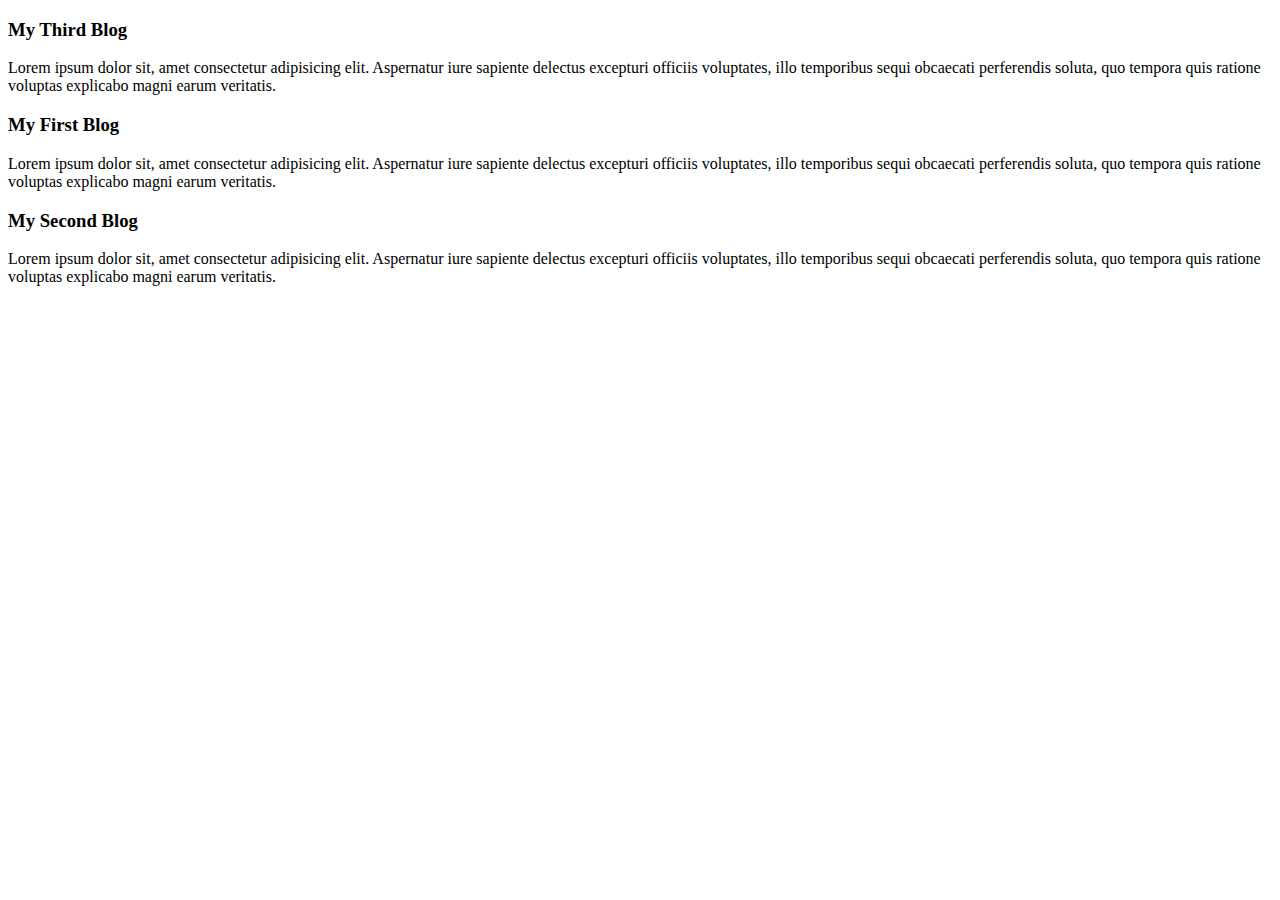
<file: index.html>
<!DOCTYPE html>
<html lang="en">
<head>
    <meta charset="UTF-8">
    <meta name="viewport" content="width=device-width, initial-scale=1.0">
    <title>MY First Ever Github Repo</title>
    <!-- <link rel="stylesheet" href="styles/blog.css"> -->
</head>
<body>
    <div>
        <h3>My Third Blog</h3>
        <p>Lorem ipsum dolor sit, amet consectetur adipisicing elit. Aspernatur iure sapiente delectus excepturi officiis voluptates, illo temporibus sequi obcaecati perferendis soluta, quo tempora quis ratione voluptas explicabo magni earum veritatis.</p>
    </div><div>
        <h3>My First Blog</h3>
        <p>Lorem ipsum dolor sit, amet consectetur adipisicing elit. Aspernatur iure sapiente delectus excepturi officiis voluptates, illo temporibus sequi obcaecati perferendis soluta, quo tempora quis ratione voluptas explicabo magni earum veritatis.</p>
    </div>
    <div>
        <h3>My Second Blog</h3>
        <p>Lorem ipsum dolor sit, amet consectetur adipisicing elit. Aspernatur iure sapiente delectus excepturi officiis voluptates, illo temporibus sequi obcaecati perferendis soluta, quo tempora quis ratione voluptas explicabo magni earum veritatis.</p>
    </div>
</body>
</html>
</file>
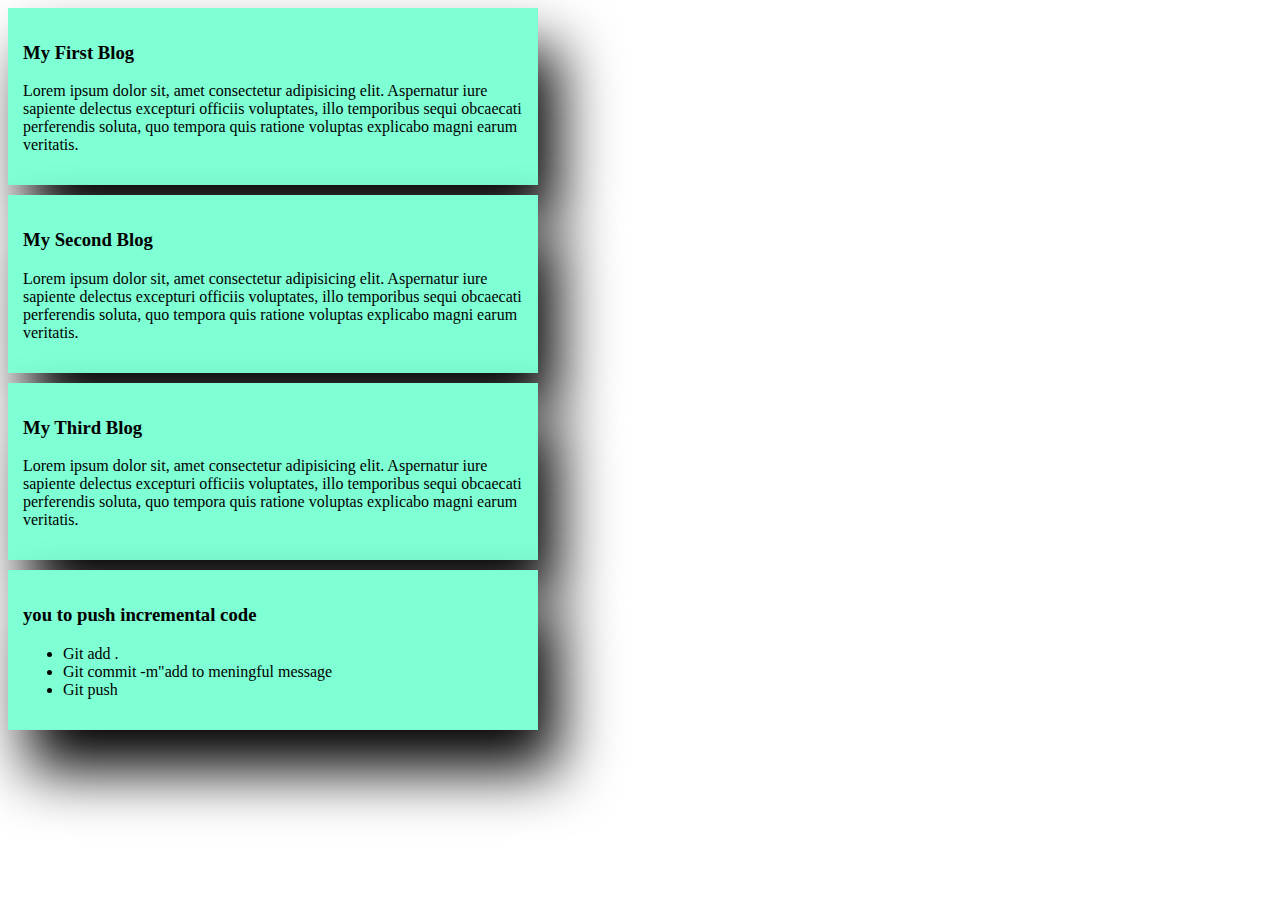
<file: index 2.html>
<!DOCTYPE html>
<html lang="en">
<head>
    <meta charset="UTF-8">
    <meta name="viewport" content="width=device-width, initial-scale=1.0">
    <title>My Fast blog</title>
    <link rel="stylesheet" href="styles/blog.css">
</head>
<body>
    <div>
        <h3>My First Blog</h3>
        <p>Lorem ipsum dolor sit, amet consectetur adipisicing elit. Aspernatur iure sapiente delectus excepturi officiis voluptates, illo temporibus sequi obcaecati perferendis soluta, quo tempora quis ratione voluptas explicabo magni earum veritatis.</p>
    </div>
    <div>
        <h3>My Second Blog</h3>
        <p>Lorem ipsum dolor sit, amet consectetur adipisicing elit. Aspernatur iure sapiente delectus excepturi officiis voluptates, illo temporibus sequi obcaecati perferendis soluta, quo tempora quis ratione voluptas explicabo magni earum veritatis.</p>
    </div>
    <div>
        <h3>My Third Blog</h3>
        <p>Lorem ipsum dolor sit, amet consectetur adipisicing elit. Aspernatur iure sapiente delectus excepturi officiis voluptates, illo temporibus sequi obcaecati perferendis soluta, quo tempora quis ratione voluptas explicabo magni earum veritatis.</p>
    </div>

    <div>
        <h3>you to push incremental code</h3>
        <ul>
            <li>Git add .</li>
            <li>Git commit -m"add to meningful message</li>
           <li> Git push</li>
        </ul>
    </div>
</body>
</html>
</file>
<file: styles/blog.css>
div{
    background-color: aquamarine;
    padding: 15px;
    margin-bottom: 10px;
    width: 500px;
    box-shadow: 20px 40px 60px;
}
</file>
